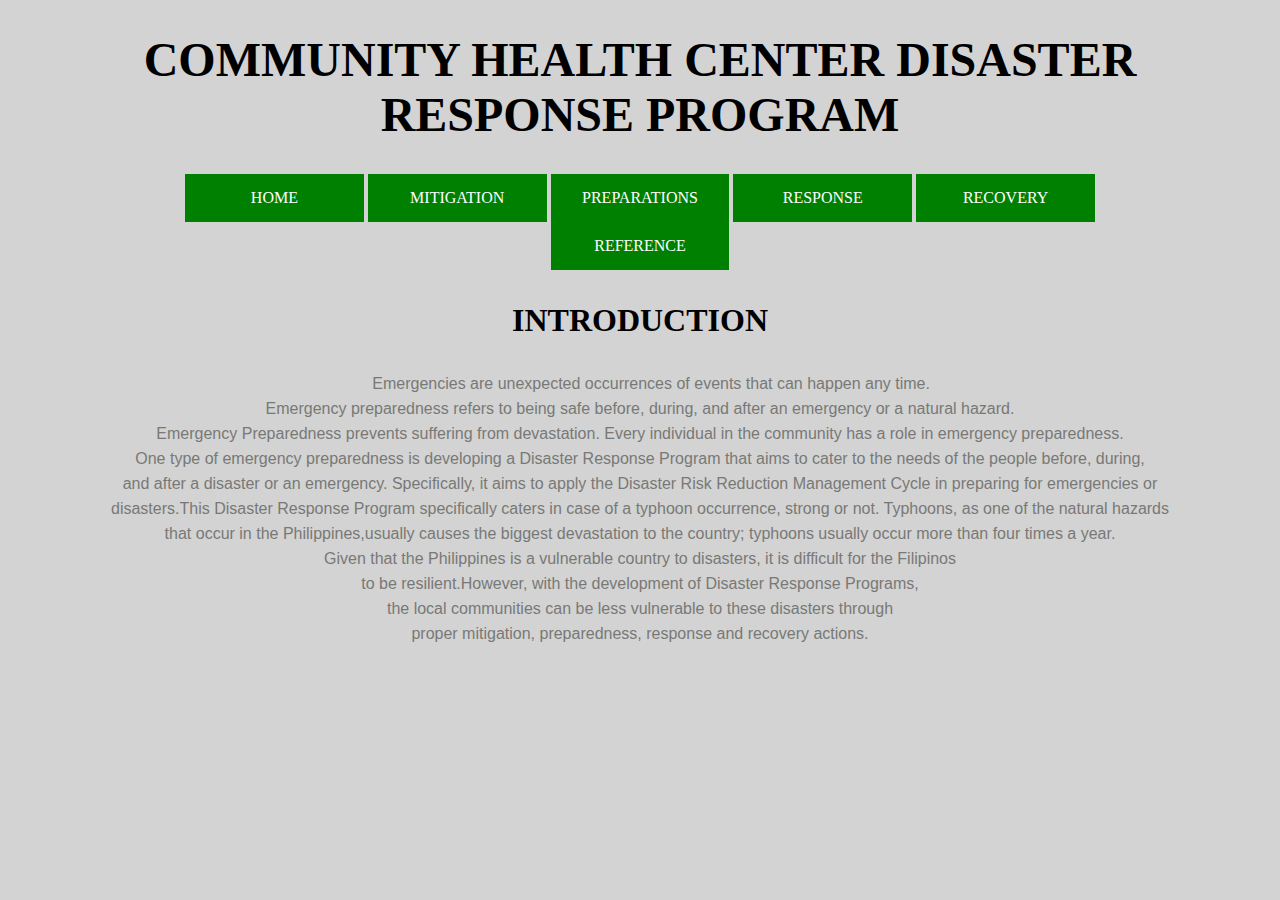
<file: index.html>
<!DOCTYPE html>
<html>
  <head>
  <title>DRRM </title>
  <link rel="stylesheet" href="CSS.css">
  </head> 
<body>
<h1>
COMMUNITY HEALTH CENTER DISASTER RESPONSE PROGRAM
</h1>

<p2>


<p >


<a href="index.html">HOME</a>
<a href="mitigation.html">MITIGATION</a>
<a href="preparations.html">PREPARATIONS</a>
<a href="responses.html">RESPONSE</a>
<a href="recovery.html">RECOVERY</a>
<a href="reference.html">REFERENCE</a>
</p>
</p2>


<h3>INTRODUCTION</h3>
<h2>&nbsp&nbsp&nbsp&nbsp&nbspEmergencies are unexpected occurrences of events that can happen any time. 
<br>Emergency preparedness refers to being safe before, during, and after an emergency or a 
natural hazard. <br> Emergency Preparedness prevents suffering from devastation. Every individual 
in the community has a role in emergency preparedness. <br>One type of emergency preparedness is 
developing a Disaster Response Program that aims to cater to the needs of the people before, during, 
<br>and after a disaster or an emergency. Specifically, it aims to apply the Disaster Risk Reduction Management
 Cycle in preparing for emergencies or disasters.This Disaster Response Program specifically caters in case of a typhoon 
 occurrence, strong or not. Typhoons, as one of the natural hazards that occur in the Philippines,usually causes the biggest 
 devastation to the country; typhoons usually occur more than four times a year. <br>Given that the Philippines is a vulnerable country to 
 disasters, it is difficult for the Filipinos <br> to be resilient.However, with the development of Disaster Response Programs, <br>the local 
 communities can be less vulnerable to these disasters through<br> proper mitigation, preparedness, response and recovery actions. </h2>




</body>
</html>
</file>
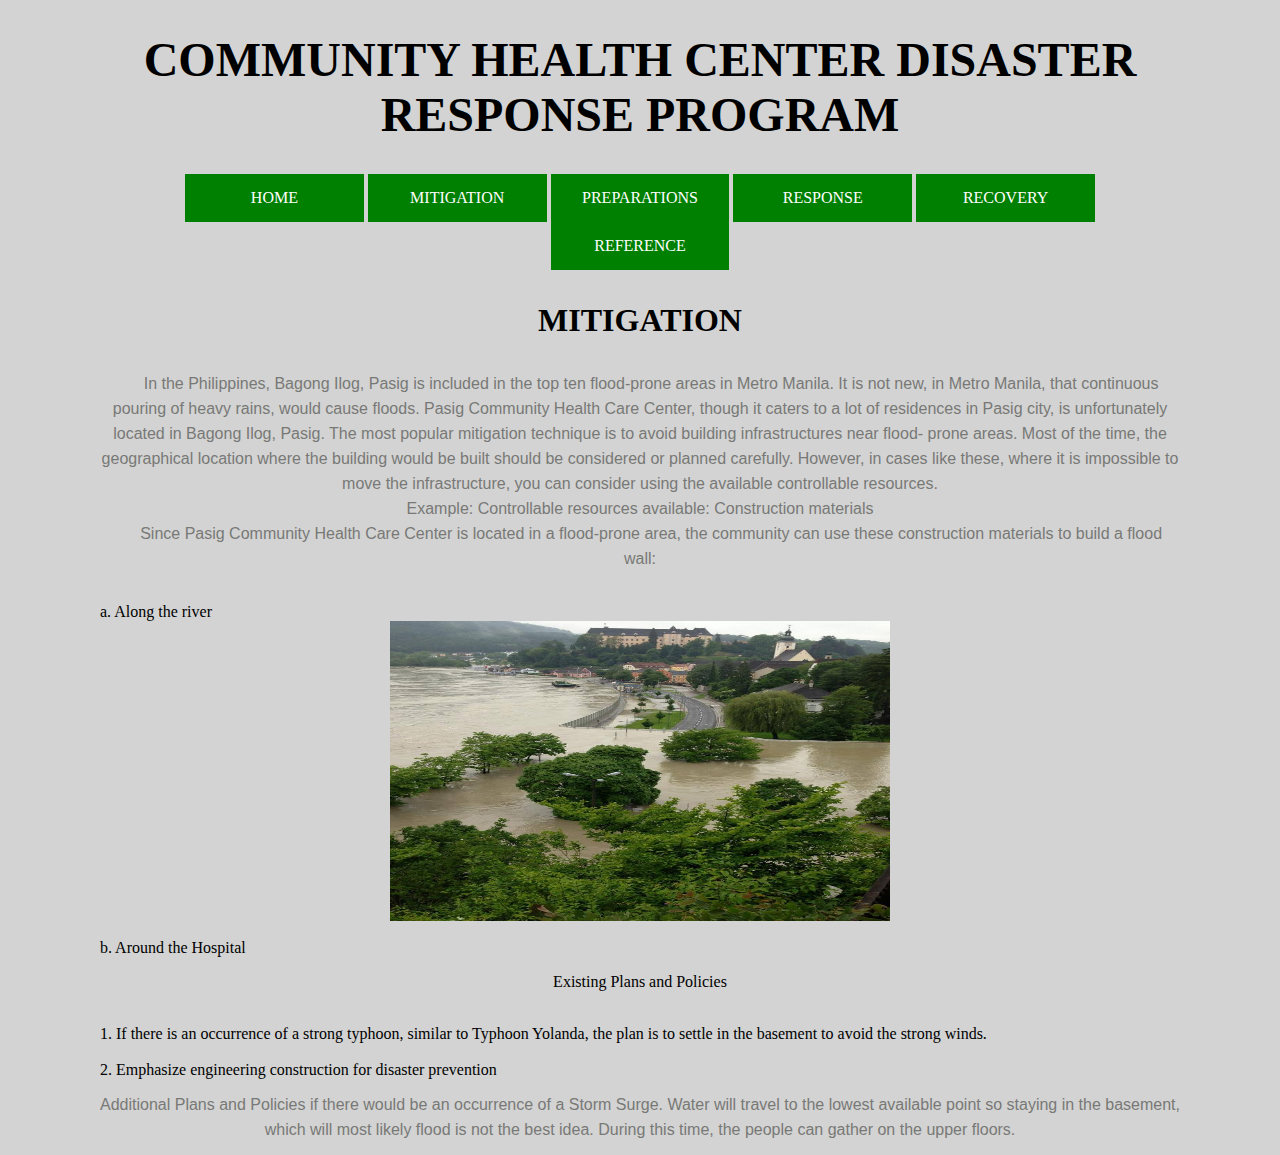
<file: mitigation.html>
<!DOCTYPE html>
<html>
  <head>
  <title>DRRM </title>
  <link rel="stylesheet" href="CSS.css">
  </head> 
<body>
<h1>
COMMUNITY HEALTH CENTER DISASTER RESPONSE PROGRAM
</h1>

<p2>



<p >
<a href="index.html">HOME</a>
<a href="mitigation.html">MITIGATION</a>
<a href="preparations.html">PREPARATIONS</a>
<a href="responses.html">RESPONSE</a>
<a href="recovery.html">RECOVERY</a>
<a href="reference.html">REFERENCE</a>
</p>
</p2>


<h3>MITIGATION</h3>
<h2>&nbsp&nbsp&nbsp&nbsp&nbspIn the Philippines, Bagong Ilog, Pasig is included in the top ten flood-prone areas in Metro Manila. It is not new, 
in Metro Manila, that continuous pouring of heavy rains, would cause floods. Pasig Community Health Care Center, though it caters to a lot of
 residences in Pasig city, is unfortunately located in Bagong Ilog, Pasig. The most popular mitigation technique is to avoid building infrastructures 
 near flood- prone areas. Most of the time, the geographical location where the building would be built should be considered or planned carefully. 
 However, in cases like these, where it is impossible to move the infrastructure, you can consider using the available controllable resources.
<br>Example: Controllable resources available: Construction materials
<br>&nbsp&nbsp&nbsp&nbsp&nbspSince Pasig Community Health Care Center is located in a flood-prone area, the community can use these construction materials to build a flood wall:</h2>
<br>a. Along the river
<img src="Flooded.jpg" alt="Flooded in the road"/>
<br>b. Around the Hospital
<p>Existing Plans and Policies</p>
<br>1. If there is an occurrence of a strong typhoon, similar to Typhoon Yolanda, the plan is to settle in the basement to avoid the strong winds.<br/> 
<br>2. Emphasize engineering construction for disaster prevention</br>

<h2>Additional Plans and Policies if there would be an occurrence of a Storm Surge. Water will travel to the lowest available point so staying in the basement, which will most likely flood is not the best idea. During this time, the people can gather on the upper floors.</h2>
<hz></hz>



</body>
</html>
</file>
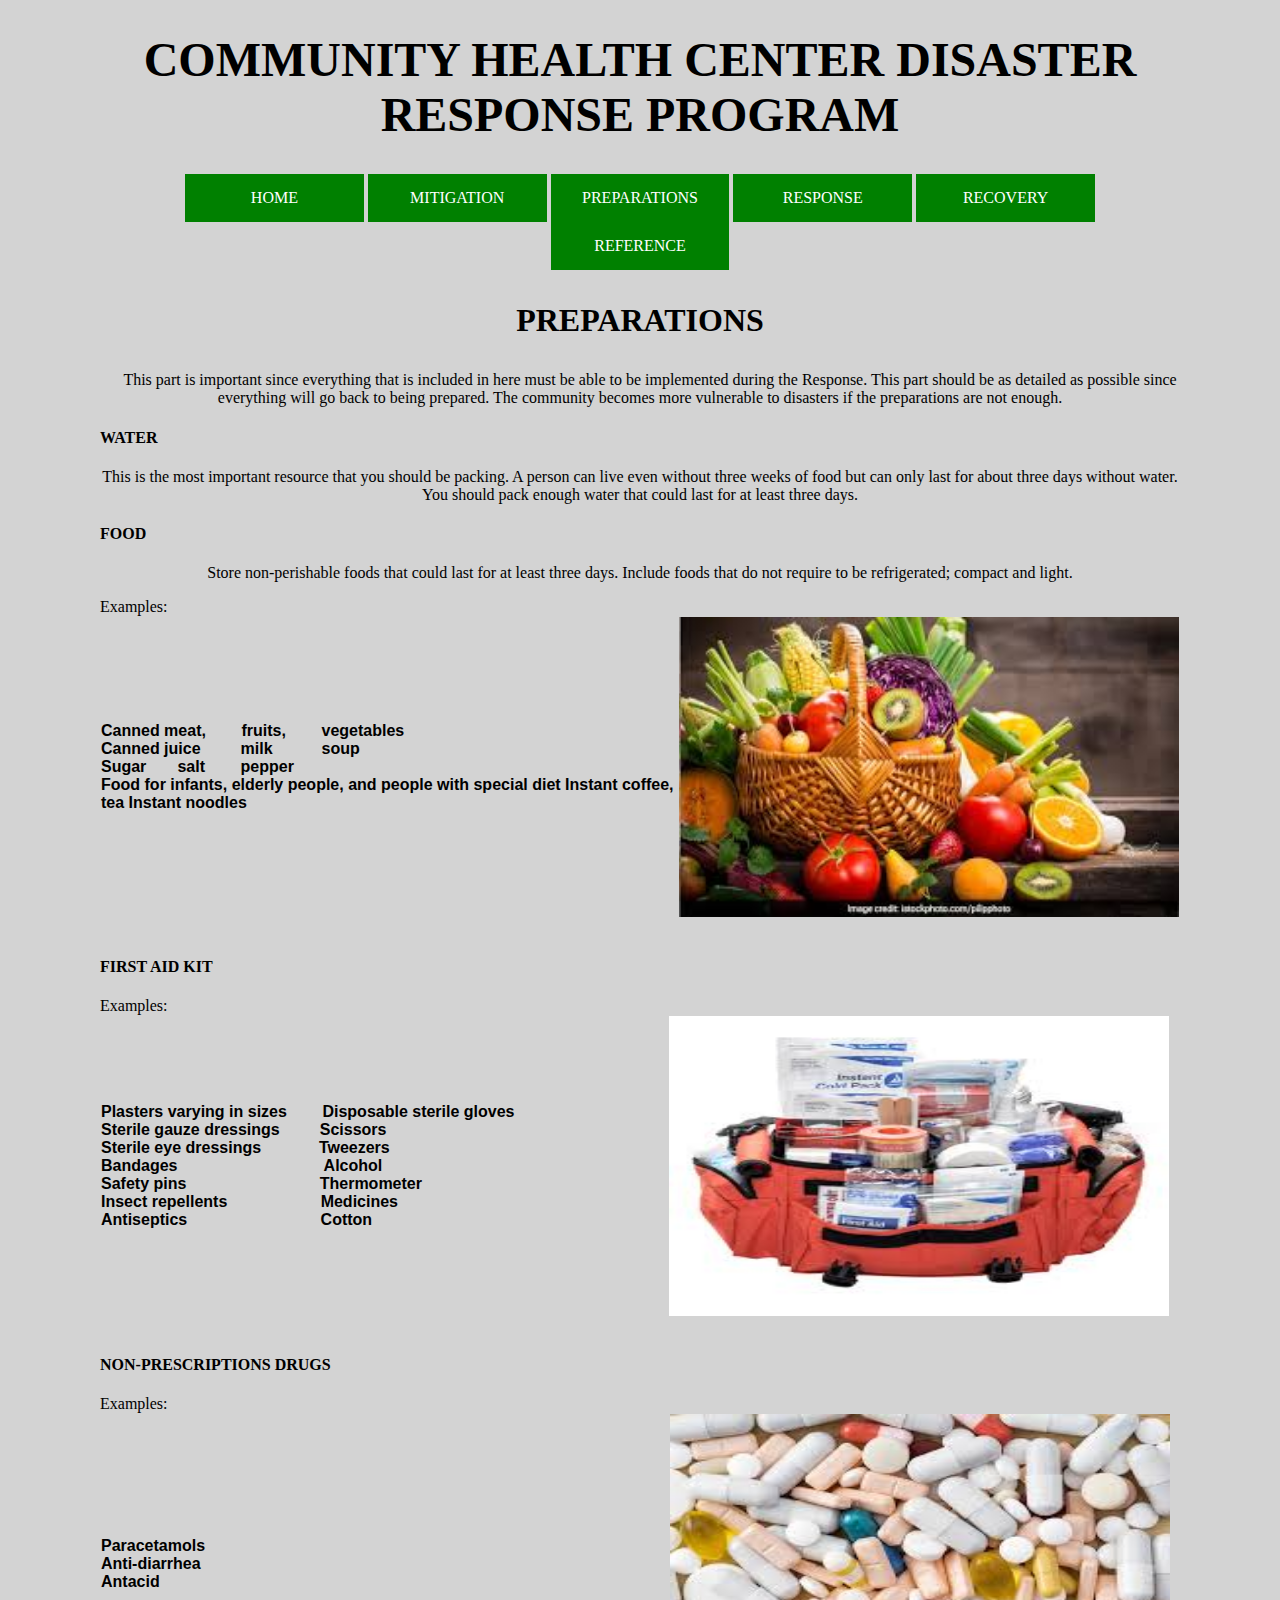
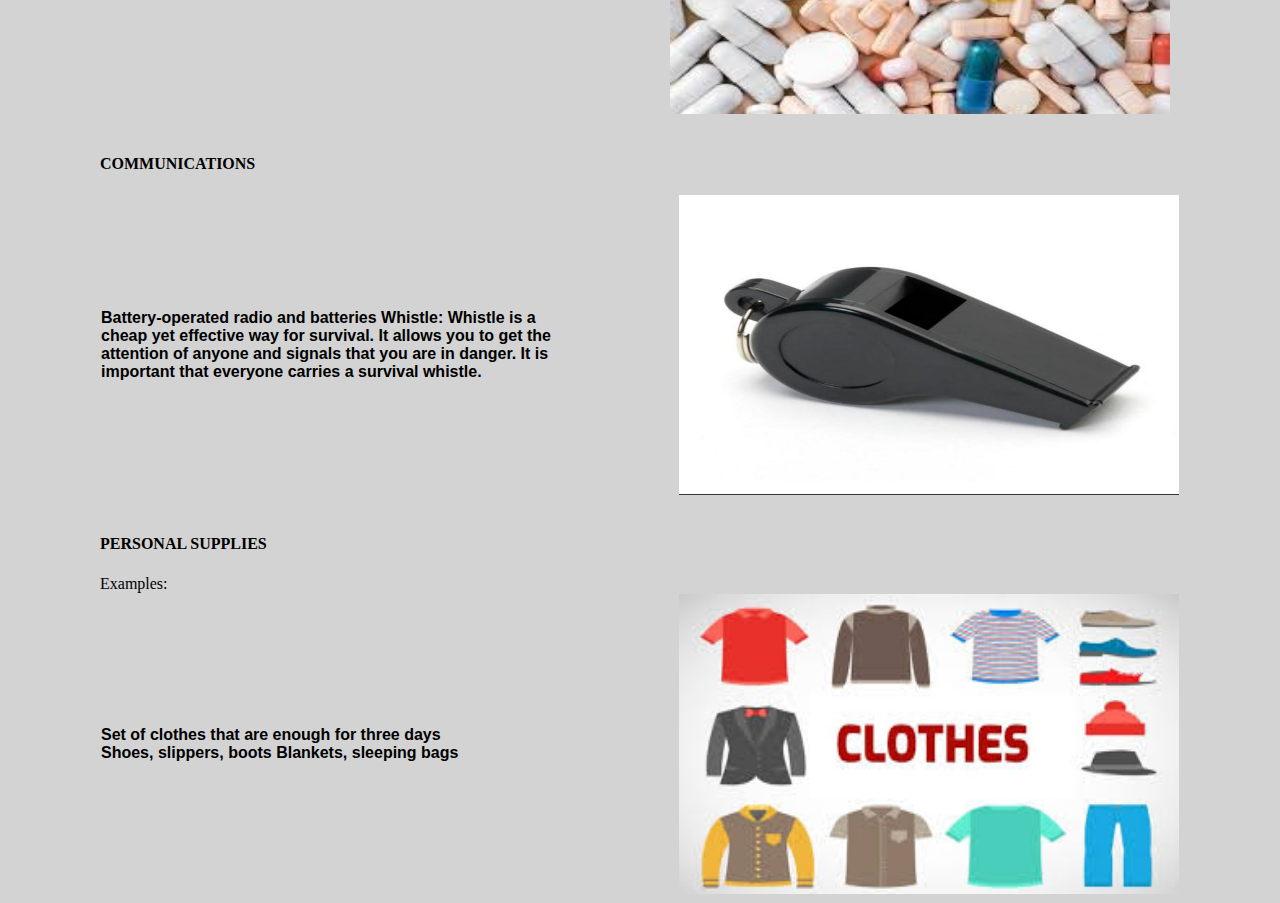
<file: preparations.html>
<!DOCTYPE html>
<html>
  <head>
  <title>DRRM </title>
  <link rel="stylesheet" href="CSS.css">
  </head> 
<body>
<h1>
COMMUNITY HEALTH CENTER DISASTER RESPONSE PROGRAM
</h1>

<p2>


<p >
<a href="index.html">HOME</a>
<a href="mitigation.html">MITIGATION</a>
<a href="preparations.html">PREPARATIONS</a>
<a href="responses.html">RESPONSE</a>
<a href="recovery.html">RECOVERY</a>
<a href="reference.html">REFERENCE</a>
</p>
</p2>


<h3>PREPARATIONS</h3>
<p>&nbsp&nbsp&nbsp&nbsp&nbspThis part is important since everything that is included in here must be able to be  implemented during the Response. This part should be as detailed as possible since everything will go back to being prepared. The community becomes more vulnerable to disasters if the preparations are not enough.</p>

<h4>WATER</h4>
<p>This is the most important resource that you should be packing. A person can live even without three weeks of food but can only last for about three days without water. You should pack enough water that could last for at least three days. </p>
<h4>FOOD</h4>
<p>
Store non-perishable foods that could last for at least three days. Include foods that do not require to be refrigerated; compact and light.</p>

Examples:

<table>
  <tr>
<th>Canned meat, &nbsp&nbsp&nbsp&nbsp&nbsp&nbsp fruits, &nbsp&nbsp&nbsp&nbsp&nbsp&nbsp vegetables <br>
Canned juice &nbsp&nbsp&nbsp&nbsp&nbsp&nbsp&nbsp milk &nbsp&nbsp&nbsp&nbsp&nbsp&nbsp&nbsp&nbsp&nbsp&nbspsoup<br>
Sugar&nbsp&nbsp&nbsp&nbsp&nbsp&nbsp salt &nbsp&nbsp&nbsp&nbsp&nbsp&nbsp pepper<br>
Food for infants, elderly people, and people with special diet
Instant coffee, tea
Instant noodles
</th>
    <th> <img src="fruits.jpg"/></th>
  </tr>
</table>

<br><h4>FIRST AID KIT</h4>
Examples:
<table>

<tr>
<th>
Plasters varying in sizes	&nbsp&nbsp&nbsp&nbsp&nbsp&nbsp		Disposable sterile gloves
<br>Sterile gauze dressings	&nbsp&nbsp&nbsp &nbsp&nbsp&nbsp Scissors
<br>Sterile eye dressings&nbsp&nbsp&nbsp&nbsp&nbsp&nbsp&nbsp&nbsp&nbsp&nbsp&nbsp&nbsp	 Tweezers
<br>Bandages&nbsp&nbsp&nbsp&nbsp&nbsp&nbsp&nbsp&nbsp&nbsp&nbsp&nbsp&nbsp&nbsp&nbsp&nbsp&nbsp&nbsp&nbsp&nbsp&nbsp&nbsp&nbsp&nbsp&nbsp&nbsp&nbsp&nbsp
&nbsp&nbsp&nbsp&nbsp	Alcohol
<br>Safety pins	&nbsp&nbsp&nbsp&nbsp&nbsp&nbsp&nbsp&nbsp&nbsp&nbsp&nbsp&nbsp&nbsp&nbsp&nbsp&nbsp&nbsp&nbsp&nbsp&nbsp&nbsp
&nbsp&nbsp&nbsp&nbsp&nbsp&nbsp			Thermometer
<br>Insect repellents	&nbsp&nbsp&nbsp&nbsp&nbsp&nbsp&nbsp&nbsp&nbsp&nbsp&nbsp&nbsp&nbsp&nbsp&nbsp&nbsp&nbsp&nbsp&nbsp	Medicines
<br>Antiseptics		&nbsp&nbsp&nbsp&nbsp&nbsp&nbsp&nbsp&nbsp&nbsp&nbsp&nbsp&nbsp&nbsp&nbsp&nbsp&nbsp&nbsp&nbsp&nbsp&nbsp&nbsp
&nbsp&nbsp&nbsp&nbsp&nbsp&nbsp		Cotton
</th>
<th>
&nbsp&nbsp&nbsp&nbsp&nbsp&nbsp	&nbsp&nbsp&nbsp&nbsp&nbsp&nbsp	&nbsp&nbsp&nbsp&nbsp&nbsp&nbsp	&nbsp&nbsp&nbsp&nbsp&nbsp&nbsp	

</th>
<th>
<img src="firstaid.jpg"/>
</th>

</tr>
</table>
<br><h4>NON-PRESCRIPTIONS DRUGS</h4>

Examples:
<table>
<tr>
<th>Paracetamols <br>
Anti-diarrhea<br>
Antacid</th>
<th>
&nbsp&nbsp&nbsp&nbsp&nbsp&nbsp	&nbsp&nbsp&nbsp&nbsp&nbsp&nbsp	&nbsp&nbsp&nbsp&nbsp&nbsp&nbsp	&nbsp&nbsp&nbsp&nbsp&nbsp&nbsp	
&nbsp&nbsp&nbsp&nbsp&nbsp&nbsp	&nbsp&nbsp&nbsp&nbsp&nbsp&nbsp	&nbsp&nbsp&nbsp&nbsp&nbsp&nbsp	&nbsp&nbsp&nbsp&nbsp&nbsp&nbsp	
&nbsp&nbsp&nbsp&nbsp&nbsp&nbsp	&nbsp&nbsp&nbsp&nbsp&nbsp&nbsp	&nbsp&nbsp&nbsp&nbsp&nbsp&nbsp	&nbsp&nbsp&nbsp&nbsp&nbsp&nbsp	
&nbsp&nbsp&nbsp&nbsp&nbsp&nbsp	&nbsp&nbsp&nbsp&nbsp&nbsp&nbsp	
</th>
<th>
<img src="drugs.jpg"/>
</th>

</tr>
</table>


<br><h4>COMMUNICATIONS</h4>
<table>
<tr>
<th>Battery-operated radio and batteries
Whistle: Whistle is a cheap yet effective way for survival. It allows you to get the attention of anyone and signals that you are in danger. It is important that everyone carries a survival whistle.
</th>
<th>
&nbsp&nbsp&nbsp&nbsp&nbsp&nbsp	&nbsp&nbsp&nbsp&nbsp&nbsp&nbsp	&nbsp&nbsp&nbsp&nbsp&nbsp&nbsp	&nbsp&nbsp&nbsp&nbsp&nbsp&nbsp	
&nbsp&nbsp&nbsp&nbsp&nbsp&nbsp	&nbsp&nbsp&nbsp&nbsp&nbsp&nbsp	&nbsp&nbsp&nbsp&nbsp&nbsp&nbsp	&nbsp&nbsp&nbsp&nbsp&nbsp&nbsp	
&nbsp&nbsp&nbsp&nbsp&nbsp&nbsp	&nbsp&nbsp&nbsp&nbsp&nbsp&nbsp	&nbsp&nbsp&nbsp&nbsp&nbsp&nbsp	&nbsp&nbsp&nbsp&nbsp&nbsp&nbsp	
&nbsp&nbsp&nbsp&nbsp&nbsp&nbsp	&nbsp&nbsp&nbsp&nbsp&nbsp&nbsp	
</th>
<th>
<img src="whistle.jpg"/>
</th>

</tr>
</table>

<br><h4>PERSONAL SUPPLIES</h4>

Examples:
<table>
<tr>
<th>Set of clothes that are enough for three days
Shoes, slippers, boots
Blankets, sleeping bags</th>
<th>
&nbsp&nbsp&nbsp&nbsp&nbsp&nbsp	&nbsp&nbsp&nbsp&nbsp&nbsp&nbsp	&nbsp&nbsp&nbsp&nbsp&nbsp&nbsp	&nbsp&nbsp&nbsp&nbsp&nbsp&nbsp	
&nbsp&nbsp&nbsp&nbsp&nbsp&nbsp	&nbsp&nbsp&nbsp&nbsp&nbsp&nbsp	&nbsp&nbsp&nbsp&nbsp&nbsp&nbsp	&nbsp&nbsp&nbsp&nbsp&nbsp&nbsp	
&nbsp&nbsp&nbsp&nbsp&nbsp&nbsp	&nbsp&nbsp&nbsp&nbsp&nbsp&nbsp	&nbsp&nbsp&nbsp&nbsp&nbsp&nbsp	&nbsp&nbsp&nbsp&nbsp&nbsp&nbsp	
&nbsp&nbsp&nbsp&nbsp&nbsp&nbsp	&nbsp&nbsp&nbsp&nbsp&nbsp&nbsp	
</th>
<th>
<img src="clothes.jpg"/>
</th>

</tr>
</table>






</body>
</html>
</file>
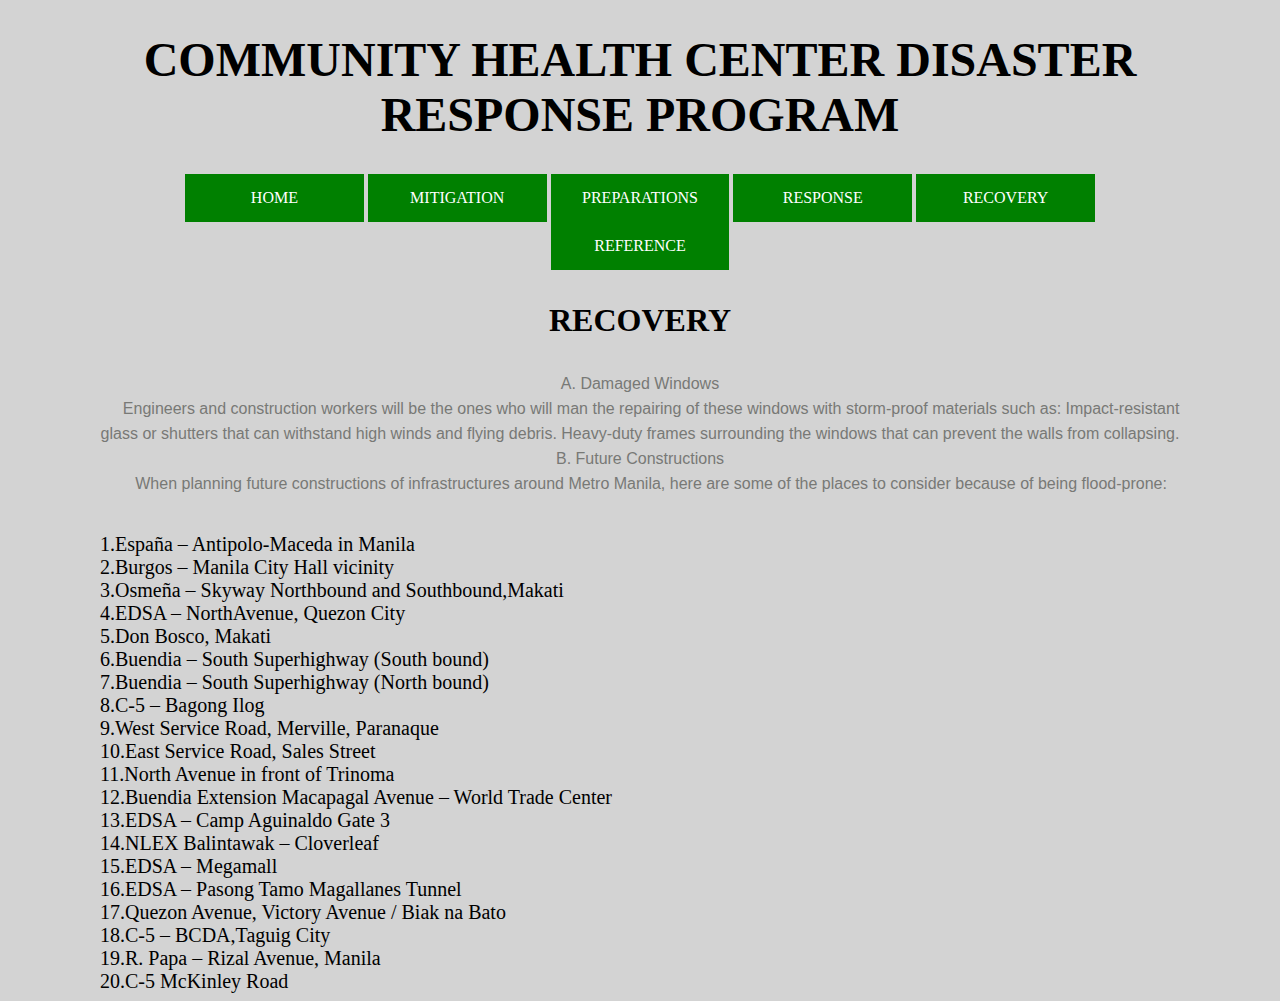
<file: recovery.html>
<!DOCTYPE html>
<html>
  <head>
  <title>DRRM </title>
  <link rel="stylesheet" href="CSS.css">
  </head> 
<body>
<h1>
COMMUNITY HEALTH CENTER DISASTER RESPONSE PROGRAM
</h1>

<p2>


<p >
<a href="index.html">HOME</a>
<a href="mitigation.html">MITIGATION</a>
<a href="preparations.html">PREPARATIONS</a>
<a href="responses.html">RESPONSE</a>
<a href="recovery.html">RECOVERY</a>
<a href="reference.html">REFERENCE</a>
</p>
</p2>
<h3>RECOVERY</h3>
<h2>A. Damaged Windows

<br>&nbsp&nbsp&nbsp&nbsp&nbspEngineers and construction workers will be the ones who will man the repairing of these windows with storm-proof materials such as:
Impact-resistant glass or shutters that can withstand high winds and flying debris. 
Heavy-duty frames surrounding the windows that can prevent the walls from collapsing.

<br>B. Future Constructions

<br>&nbsp&nbsp&nbsp&nbsp&nbspWhen planning future constructions of infrastructures around Metro Manila, here are some of the places to consider because of being flood-prone:
</h2>
<p3>
<br>1.España – Antipolo-Maceda in Manila
<br>2.Burgos – Manila City Hall vicinity
<br>3.Osmeña – Skyway Northbound and Southbound,Makati
<br>4.EDSA – NorthAvenue, Quezon City
<br>5.Don Bosco, Makati
<br>6.Buendia – South Superhighway (South bound)
<br>7.Buendia – South Superhighway (North bound)
<br>8.C-5 – Bagong Ilog
<br>9.West Service Road, Merville, Paranaque
<br>10.East Service Road, Sales Street
<br>11.North Avenue in front of Trinoma
<br>12.Buendia Extension Macapagal Avenue – World Trade Center
<br>13.EDSA – Camp Aguinaldo Gate 3
<br>14.NLEX Balintawak – Cloverleaf
<br>15.EDSA – Megamall
<br>16.EDSA – Pasong Tamo Magallanes Tunnel
<br>17.Quezon Avenue, Victory Avenue / Biak na Bato
<br>18.C-5 – BCDA,Taguig City
<br>19.R. Papa – Rizal Avenue, Manila
<br>20.C-5 McKinley Road
</p3>

</body>
</html>
</file>
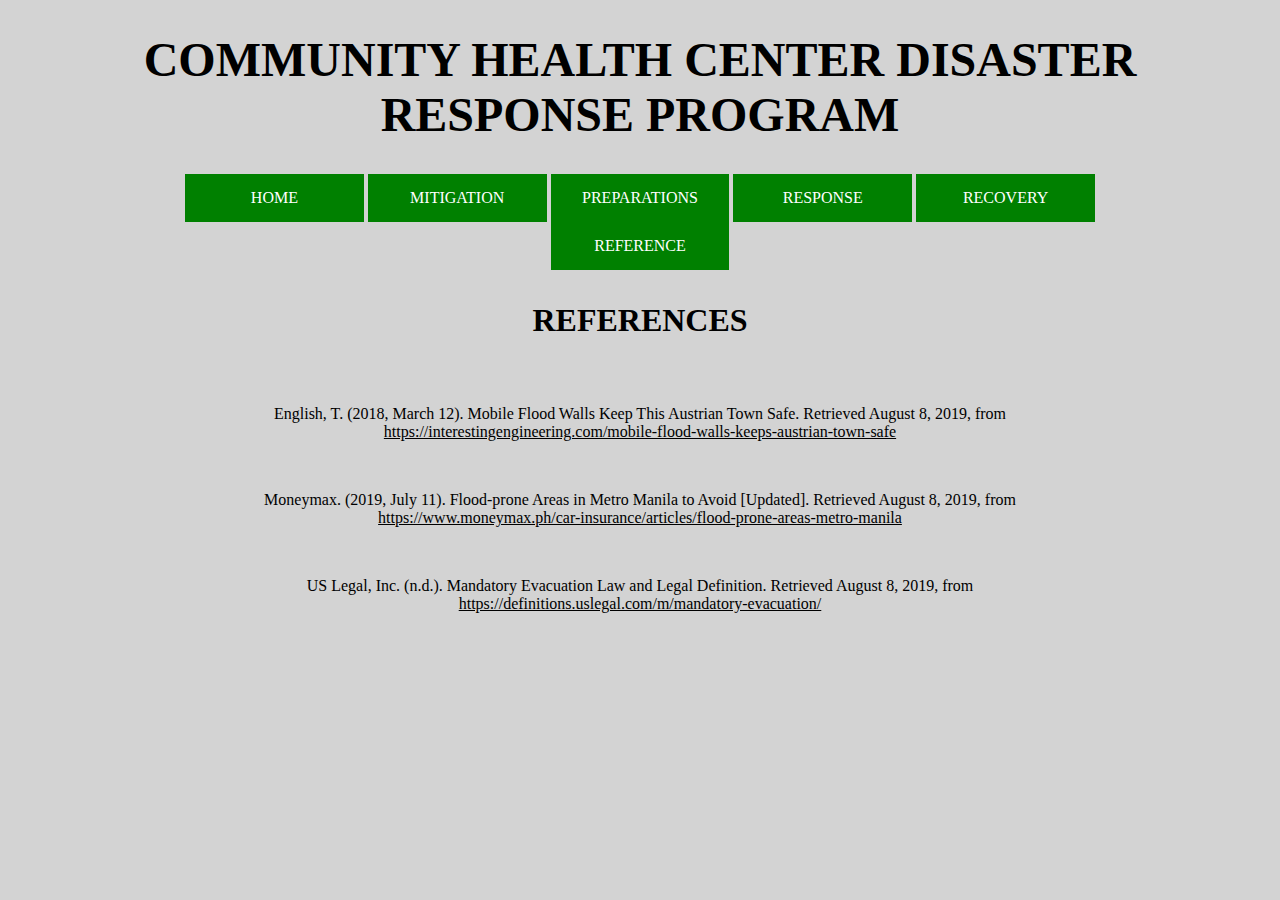
<file: reference.html>
<!DOCTYPE html>
<html>
  <head>
  <title>DRRM </title>
  <link rel="stylesheet" href="CSS.css">
  </head> 
<body>
<h1>
COMMUNITY HEALTH CENTER DISASTER RESPONSE PROGRAM
</h1>

<p2>


<p >
<a href="index.html">HOME</a>
<a href="mitigation.html">MITIGATION</a>
<a href="preparations.html">PREPARATIONS</a>
<a href="responses.html">RESPONSE</a>
<a href="recovery.html">RECOVERY</a>
<a href="reference.html">REFERENCE</a>
</p>
</p2>
<h3>REFERENCES</h3>

<br><p>English, T. (2018, March 12). Mobile Flood Walls Keep This Austrian Town Safe. 
     Retrieved August 8, 2019, from 
    <br><U>https://interestingengineering.com/mobile-flood-walls-keeps-austrian-town-safe</U></p>


<br><p>Moneymax. (2019, July 11). Flood-prone Areas in Metro Manila to Avoid [Updated]. 
     Retrieved August 8, 2019, from  
    <br><U>https://www.moneymax.ph/car-insurance/articles/flood-prone-areas-metro-manila</U></p>

<br><p>US Legal, Inc. (n.d.). Mandatory Evacuation Law and Legal Definition. 
     Retrieved August 8, 2019, from 
   <br> <U>https://definitions.uslegal.com/m/mandatory-evacuation/</U></p>


</body>
</html>
</file>
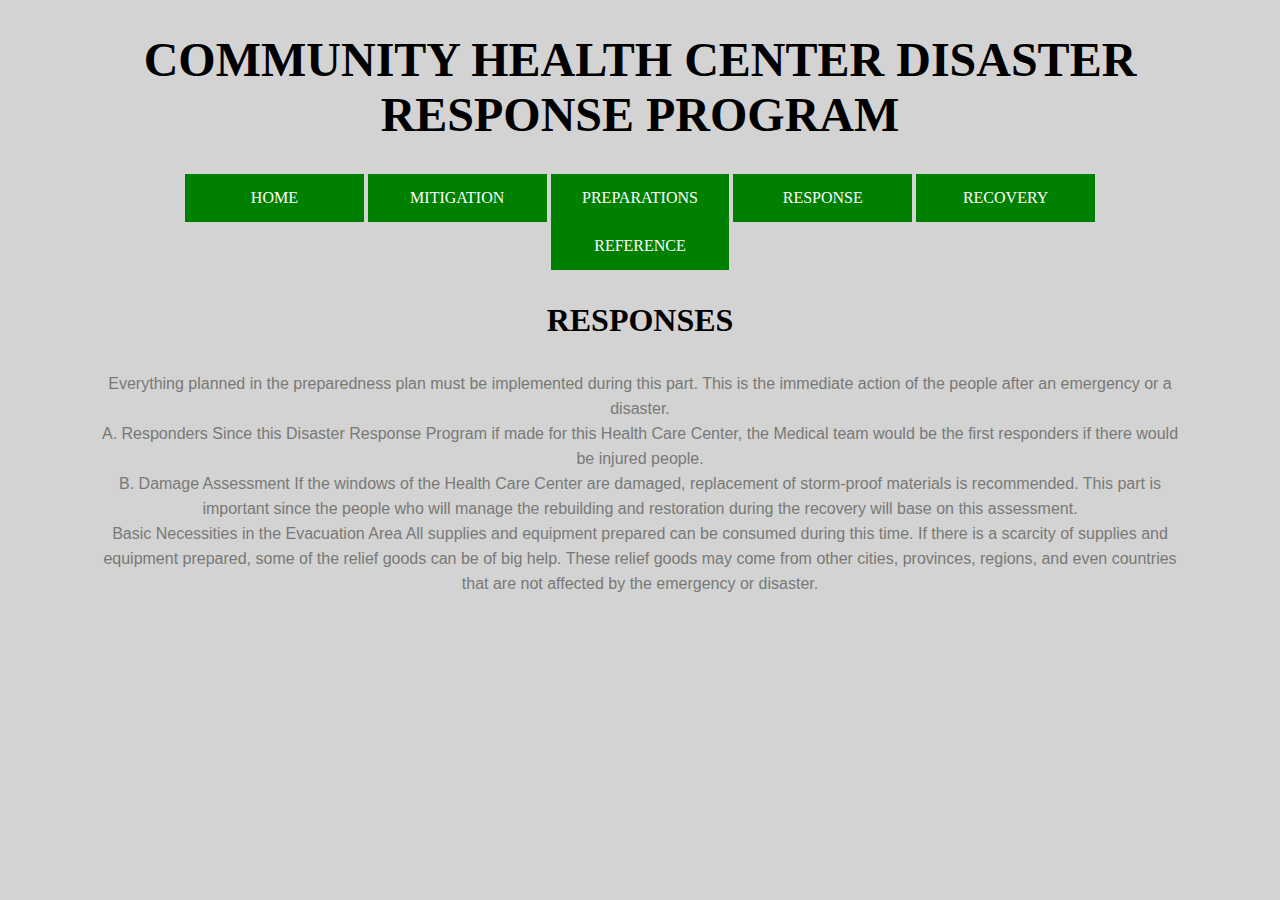
<file: responses.html>
<!DOCTYPE html>
<html>
  <head>
  <title>DRRM </title>
  <link rel="stylesheet" href="CSS.css">
  </head> 
<body>
<h1>
COMMUNITY HEALTH CENTER DISASTER RESPONSE PROGRAM
</h1>

<p2>


<p >
<a href="index.html">HOME</a>
<a href="mitigation.html">MITIGATION</a>
<a href="preparations.html">PREPARATIONS</a>
<a href="responses.html">RESPONSE</a>
<a href="recovery.html">RECOVERY</a>
<a href="reference.html">REFERENCE</a>
</p>
</p2>
<h3>RESPONSES</h3>
<h2>Everything planned in the preparedness plan must be implemented during this part. 
This is the immediate action of the people after an emergency or a disaster.
<br>A. Responders
Since this Disaster Response Program if made for this Health Care Center, the Medical team would be the first responders if there would be injured people. 

<br>B. Damage Assessment
If the windows of the Health Care Center are damaged, replacement of storm-proof materials is recommended. 

This part is important since the people who will manage the rebuilding and restoration during the recovery will base on this assessment.

<br>Basic Necessities in the Evacuation Area
All supplies and equipment prepared can be consumed during this time. 

If there is a scarcity of supplies and equipment prepared, some of the relief goods can be of big help. These relief goods may come from other cities, provinces, regions, and even countries that are not affected by the emergency or disaster. 
</h2>

</body>
</html>
</file>
<file: CSS.css>
body
{background-color:lightgray;
margin-left:100px;
margin-right:100px;
}

h1
{
text-align:center;
font-family:Verdana;
  font-size:300%;
  color:Black;
}
H2
{
	text-align:center;
	color: #787976; 
	font: 400 1rem/1.5625rem "Open Sans", sans-serif;
}
H3
{
text-align:center;
font-family:georgian;
  font-size:200%;
  color:Black;
}

h4{
	text-align:left;
font-family:georgian;
  font-size:100%;
  color:Black;
	
}

img{
display:block;
margin-left: auto;
margin-right: auto;
width: 500px;
height: 300px;
}


p {
  padding-left:0%;
  text-align:center;
 
}
p2{	  background-color:blue; 
  height: 20px; 
  padding-bottom:10%;
}
p3{
 margin-left: 10px;
	font-family:Verdana;
  font-size:20px;
  color:Black;
}


a:link, a:visited {
  background-color: green;
  color: white;
  padding: 14px 25px;
  text-align: center;
  text-decoration: none;
  display: inline-block;
  padding:15px 30px;
  width:11%;
  font-family:Cambria;
}
a:hover, a:active {
  color:black;
  background-color: #e5ddd5;
}


table {
  font-family: arial, sans-serif;
  border-collapse: collapse;
  width: 100%;
}

th {
  
  text-align: left;
 
}
td {
	border: 1px solid black
	
	
}

tr:nth-child(even) {
  background-color: #dddddd;
}
</file>
